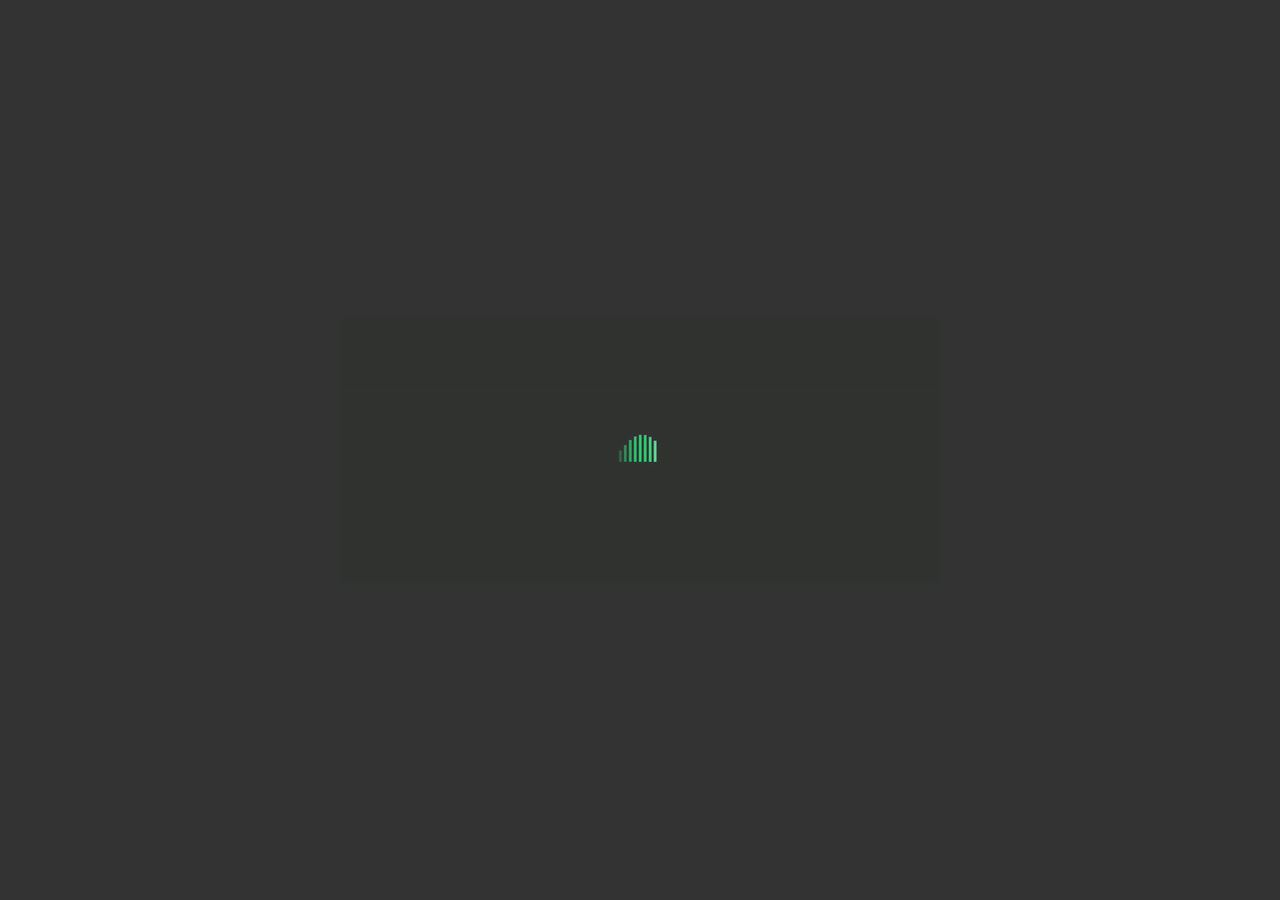
<file: index.html>
<!DOCTYPE html>
<html lang="en">

<head>
  <meta charset="UTF-8" />
  <meta name="viewport" content="width=device-width, initial-scale=1.0" />
  <meta http-equiv="X-UA-Compatible" content="ie=edge" />
  <link rel="icon" href="./static/drawing.png" type="image/png" sizes="30x30">
  <link rel="stylesheet" href="../static/style.css" />
  <link rel="stylesheet" href="../static/bootstrap.min.css">
  <link rel="stylesheet" href="https://use.fontawesome.com/releases/v5.2.0/css/all.css">
  <title>Join Us | Dragon Gear</title>
  <style>
    h1.lg-headingb,
    h2.lg-heading,
    h3.lg-heading {
      font-size: 4rem;
      color: #fff;
    }

    .text-secondaryb {
      color: #eece1a;
    }
  </style>
</head>

<body>
  <div class="loader">
    <img src="../static/greenloader.gif" alt="Loading..." />
  </div>
  <header>
    <div class="menu-btn">
      <div class="btn-line"></div>
      <div class="btn-line"></div>
      <div class="btn-line"></div>
    </div>

    <nav class="menu">
      <div class="menu-branding">
      </div>
      <ul class="menu-nav">
        <li class="nav-item text-white">
          <a href="https://tiny.cc/DGhome" class="nav-link text-white">
            Home
          </a>
        </li>
        <li class="nav-item">
          <a href="https://tiny.cc/DGabout" class="nav-link text-white">
            About Me
          </a>
        </li>
        <li class="nav-item">
          <a href="https://tiny.cc/DGwork" class="nav-link text-white">
            My Work
          </a>
        </li>
        <li class="nav-item">
          <a href="https://tiny.cc/DGcontact" class="nav-link text-white">
            Contact Us
          </a>
        </li>
        <li class="nav-item current" current>
          <a href="https://tiny.cc/DGjoinus" class="nav-link text-secondaryb current text-white">
            Join Us
          </a>
        </li>
      </ul>
    </nav>
  </header>
  <div class="container">
    <section class="row mt-5 ">
      <div class="col-md-6 m-auto">
        <div class="text-center">
          <h1><i class="fas fa-newspaper fa-2x"></i></h1>
          <h1 class="lg-headingb">
            Join
            <span class="text-secondaryb">Us</span>
          </h1>
        </div>
        <form action="POST" data-netlify="true">
          <div class="form-group">
            <h3>First Name</h3>
            <input type="text" name="First Name" placeholder="First Name" />
          </div>
          <div class="form-group">
            <h3>Last Name</h3>
            <input type="text" name="Last Name" placeholder="Last Name" />
          </div>
          <div class="form-group">
            <h3>Email</h3>
            <input type="email" name="Email" placeholder="Your Email" />
          </div>
          <input type="submit" value="Submit" class="btn btn-primary btn-block mb-3" />
        </form>
      </div>
    </section>
  </div>

  <footer id="main-footerb">
    Copyright &copy; Dragon gear 2019
  </footer>
  <script src="./static/script.js"></script>
  <script>
    //Loader clear

    window.addEventListener("load", function () {
      const loader = document.querySelector(".loader");
      loader.className += " hidden";//class "loader hidden"
    });
  </script>
</body>

</html>
</file>
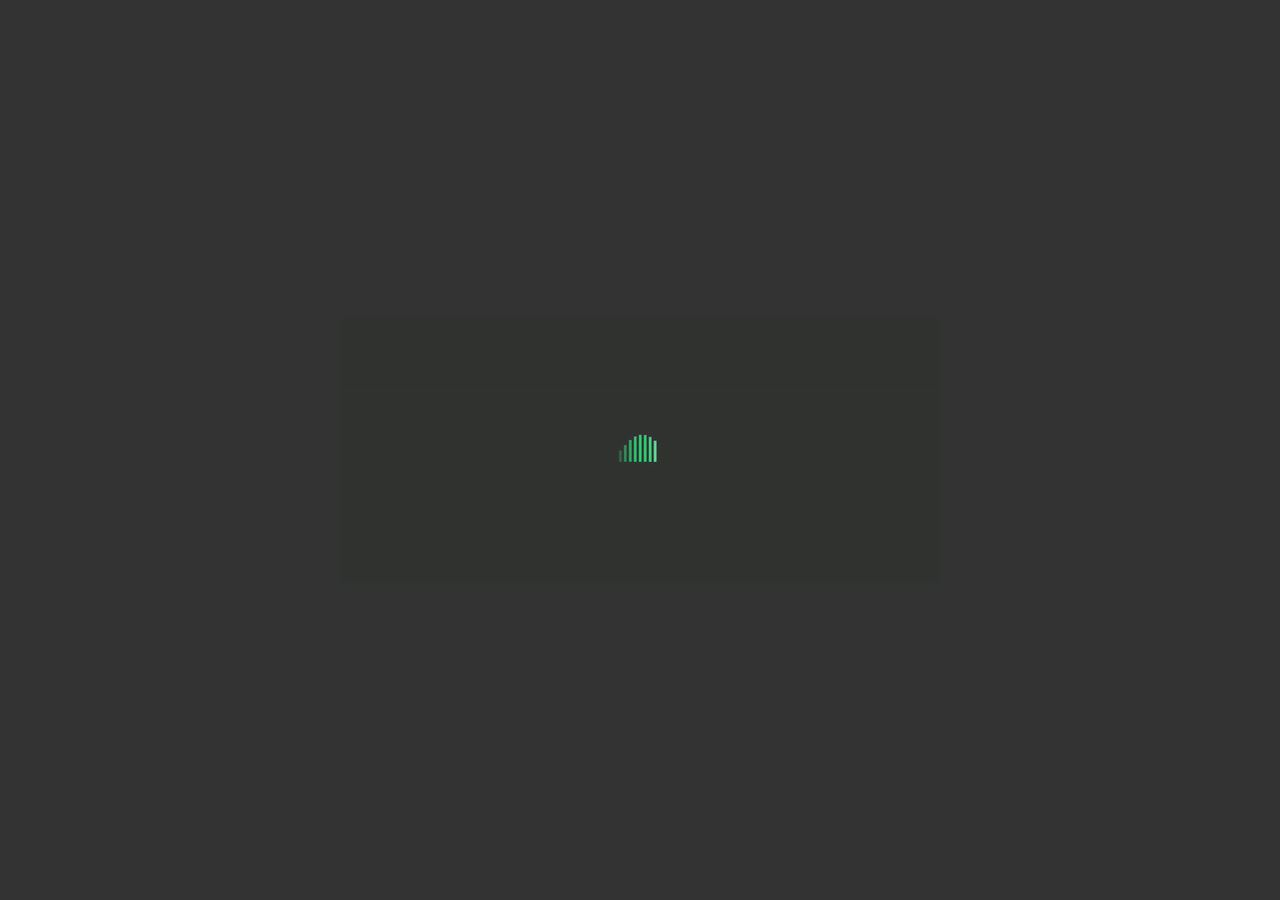
<file: success.html>
<!DOCTYPE html>
<html lang="en">

<head>
  <meta charset="UTF-8" />
  <meta name="viewport" content="width=device-width, initial-scale=1.0" />
  <meta http-equiv="X-UA-Compatible" content="ie=edge" />
  <link rel="stylesheet" href="../static/style.css" />
  <link rel="stylesheet" href="../static/bootstrap.min.css">
  <link rel="stylesheet" href="https://use.fontawesome.com/releases/v5.2.0/css/all.css">

  <title>Thank You!</title>
</head>

<body>
  <div class="loader">
    <img src="../static/greenloader.gif" alt="Loading..." />
  </div>
  <div class="container">
    <section class="row mt-5 text-center">
      <div class="col-md-6 m-auto">
        <h1><i class="fas fa-thumbs-up fa-2x"></i></h1>
        <h1 class="display-4">Success!</h1>
        <p class="lead">
          Thank you for sharing your message to us!
        </p>
        <a class="btn btn-secondary" href="/">Back</a>
      </div>
    </section>
  </div>
  <script>
    //Loader clear

    window.addEventListener("load", function () {
      const loader = document.querySelector(".loader");
      loader.className += " hidden";//class "loader hidden"
    });
  </script>
</body>

</html>
</file>
<file: static/style.css>
.menu-btn {
	position: absolute;
	z-index: 3;
	right: 35px;
	top: 35px;
	cursor: pointer;
	transition: all 0.5s ease-out; }
	.menu-btn .btn-line {
	  width: 28px;
	  height: 3px;
	  margin: 0 0 5px 0;
	  background: #fff;
	  transition: all 0.5s ease-out; }
	.menu-btn.close {
	  transform: rotate(180deg); }
	  .menu-btn.close .btn-line:nth-child(1) {
		transform: rotate(45deg) translate(5px, 5px); }
	  .menu-btn.close .btn-line:nth-child(2) {
		opacity: 0; }
	  .menu-btn.close .btn-line:nth-child(3) {
		transform: rotate(-45deg) translate(7px, -6px); }
  
  .menu {
	position: fixed;
	top: 0;
	width: 100%;
	opacity: 0.9;
	visibility: hidden; }
	.menu.show {
	  visibility: visible; }
	.menu-branding, .menu-nav {
	  display: flex;
	  flex-flow: column wrap;
	  align-items: center;
	  justify-content: center;
	  float: left;
	  width: 50%;
	  height: 100vh;
	  overflow: hidden; }
	.menu-nav {
	  margin: 0;
	  padding: 0;
	  background: #373737;
	  list-style: none;
	  transform: translate3d(0, -100%, 0);
	  transition: all 0.5s ease-out; }
	  .menu-nav.show {
		transform: translate3d(0, 0, 0); }
	.menu-branding {
	  background: #444;
	  transform: translate3d(0, 100%, 0);
	  transition: all 0.5s ease-out; }
	  .menu-branding.show {
		transform: translate3d(0, 0, 0); }
	  .menu-branding .portrait {
		width: 250px;
		height: 250px;
		background: url("../img/portrait.jpg");
		border-radius: 50%;
		border: solid 3px #eece1a; }
	.menu .nav-item {
	  transform: translate3d(600px, 0, 0);
	  transition: all 0.5s ease-out; }
	  .menu .nav-item.show {
		transform: translate3d(0, 0, 0); }
	  .menu .nav-item.current > a {
		color: #eece1a; }
	.menu .nav-link {
	  display: inline-block;
	  position: relative;
	  font-size: 30px;
	  text-transform: uppercase;
	  padding: 1rem 0;
	  font-weight: 300;
	  color: #111;
	  text-decoration: none;
	  transition: all 0.5s ease-out; }
	  .menu .nav-link:hover {
		color: #eece1a; }
  
  .nav-item:nth-child(1) {
	transition-delay: 0.1s; }
  
  .nav-item:nth-child(2) {
	transition-delay: 0.2s; }
  
  .nav-item:nth-child(3) {
	transition-delay: 0.3s; }
  
  .nav-item:nth-child(4) {
	transition-delay: 0.4s; }

* {
	box-sizing: border-box;
	margin: 0;
	padding: 0;
}

body {
	background: #444;
	font-family: Arial, Helvetica, sans-serif;
	color: #fff;
	line-height: 1.6;
}

.container {
	max-width: 650px;
	margin: 1rem auto;
	overflow: auto;
	padding: 0 2rem;
}
.message {
	text-align: center;
	padding: 5px;
	border: rgb(255, 0, 0) dotted 2px;
	margin-top: 2rem;
}

.form-group {
	margin: 1rem 0;
}

input[type='text'],
select{
	display: block;
	width: 100%;
	padding: 0.4rem;
	font-size: 1.2rem;
	border: 1px solid #ccc;
}
input[type='text'],
select{
	display: block;
	width: 100%;
	padding: 0.4rem;
	font-size: 1.2rem;
	border: 1px solid #ccc;
}

input[type='email'] {
	display: block;
	width: 100%;
	padding: 0.4rem;
	font-size: 1.2rem;
	border: 1px solid #ccc;
}

.btn {
	display: block;
	width: 100%;
	background: #333;
	color: #fff;
	padding: 10px 20px;
	border: none;
	cursor: pointer;
	outline: none;
	margin-top: 1rem;
}
h1.lg-heading,
h2.lg-heading,
h3.lg-heading {
  font-size: 4rem; }
.text-secondary {
  color: #eece1a; 
  }

#main-footerb {
	text-align: center;
	padding: 1rem;
	background: #2b2b2b;
	color: #fff;
	height: 60px; }

	.loader{
		position: fixed;
		z-index: 99;
		top: 0;
		left: 0;
		width: 100%;
		height: 100%;
		background-color: #333;
		display: flex;
		justify-content: center;
		align-items: center;
	}
	.loader.hidden{
	  animation: clear 1s;
	  animation-fill-mode: forwards;
	}
  
	@keyframes clear{
		100% {
		  opacity: 100%;
		  visibility: hidden;
		}
  
	}
  
	::-webkit-scrollbar{
	  background: linear-gradient(125deg, #22222202,#333,#515151);
	  border:#dddf; 
	}
	::-webkit-scrollbar-track{
	  box-shadow: #00000070;
	  border-radius: 10%;
	  border:#dddf;  
	}
  ::-webkit-scrollbar-thumb{
	  background: #222222; 
  }
  @media screen and (max-width: 768px) {
	main {
	  align-items: center;
	  text-align: center; }
	  main .lg-heading {
		line-height: 1;
		margin-bottom: 1rem; }
	ul.menu-nav,
	div.menu-branding {
	  float: none;
	  width: 100%;
	  min-height: 0; }
	  ul.menu-nav.show,
	  div.menu-branding.show {
		transform: translate3d(0, 0, 0); }
	.menu-nav {
	  height: 75vh;
	  transform: translate3d(-100%, 0, 0);
	  font-size: 24px; }
	.menu-branding {
	  height: 25vh;
	  transform: translate3d(100%, 0, 0); }
	  .menu-branding  .portrait {
		background: url("../img/portrait_small.jpg");
		width: 150px;
		height: 150px; }}
		.current{
			color: #eece1a;
		}
</file>
